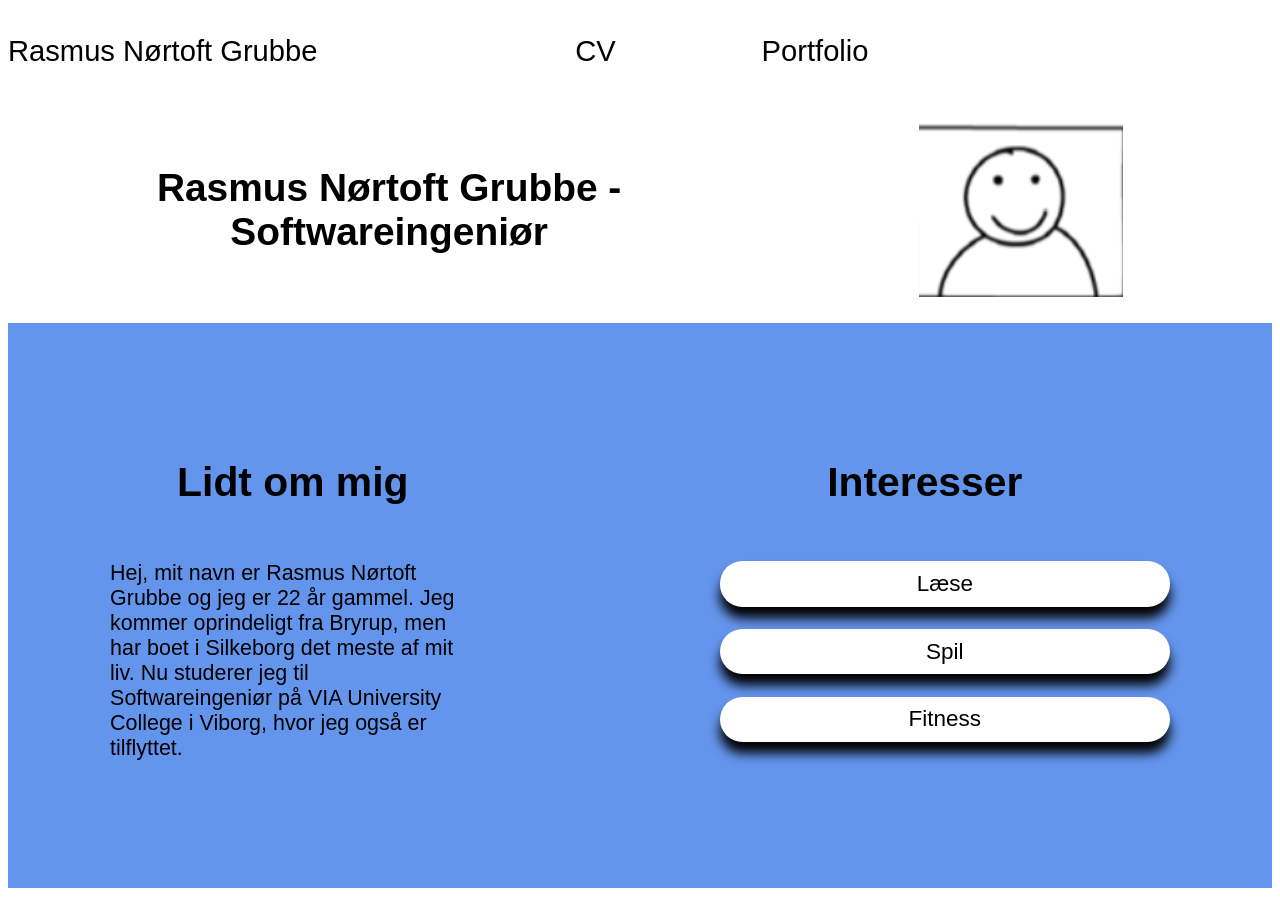
<file: index.html>
<!doctype html>
<html lang="en">
  <head>
    <meta charset="UTF-8" />
    <meta name="viewport" content="width=device-width, initial-scale=1.0" />
    <title>About Me</title>
    <link href="css/styles.css" type="text/css" rel="stylesheet" />
  </head>
  <body>
    <div class="topnavbar">
      <div id="homebutton">
        <a href="index.html">Rasmus Nørtoft Grubbe</a>
      </div>
      <nav>
        <a href="cv.html">CV</a>
        <a href="portfolio.html">Portfolio</a>
      </nav>
    </div>
    <main>
      <div class="pagetop">
        <h1>Rasmus Nørtoft Grubbe -<br />Softwareingeniør</h1>
        <img
          src="images/SelvportrætPlaceholder.png"
          alt="Et billede af mig"
          title="Profilbillede"
        />
      </div>
      <div class="content">
        <section>
          <h2>Lidt om mig</h2>
          <p>
            Hej, mit navn er Rasmus Nørtoft Grubbe og jeg er 22 år gammel. Jeg
            kommer oprindeligt fra Bryrup, men har boet i Silkeborg det meste af
            mit liv. Nu studerer jeg til Softwareingeniør på VIA University
            College i Viborg, hvor jeg også er tilflyttet.
          </p>
        </section>
        <section>
          <h2>Interesser</h2>
          <ul id="interesser">
            <li>Læse</li>
            <li>Spil</li>
            <li>Fitness</li>
            </li>
          </ul>
        </section>
      </div>
    </main>
  </body>
</html>
</file>
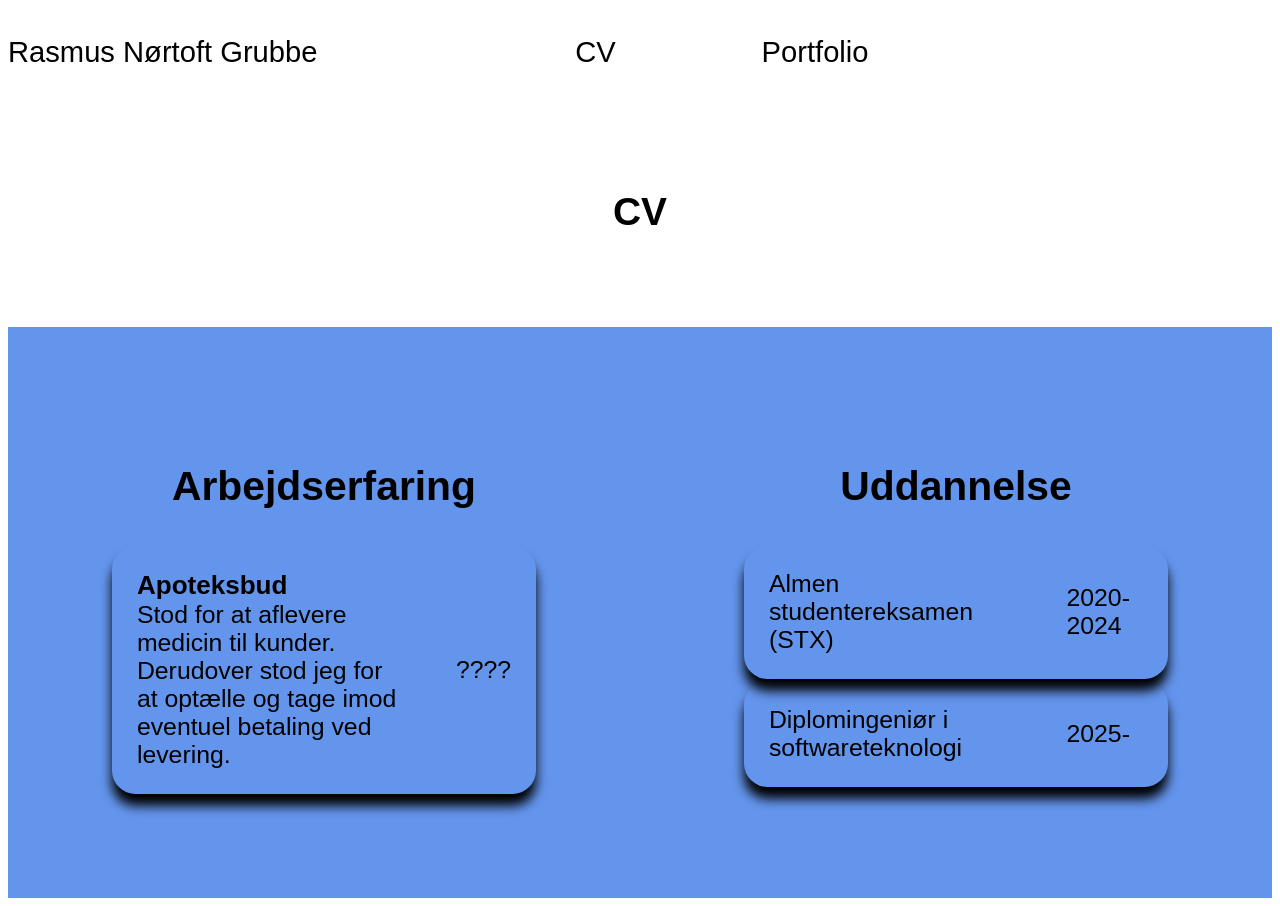
<file: cv.html>
<!doctype html>
<html lang="en">
  <head>
    <meta charset="UTF-8" />
    <meta name="viewport" content="width=device-width, initial-scale=1.0" />
    <title>CV</title>
    <link href="css/styles.css" type="text/css" rel="stylesheet" />
  </head>
  <body>
    <div class="topnavbar">
      <div id="homebutton">
        <a href="index.html">Rasmus Nørtoft Grubbe</a>
      </div>
      <nav>
        <a href="cv.html">CV</a>
        <a href="portfolio.html">Portfolio</a>
      </nav>
    </div>
    <main id="cvmain">
      <div class="pagetop">
        <h1>CV</h1>
      </div>
      <div class="content">
        <section>
          <h2>Arbejdserfaring</h2>
          <table>
            <tr>
              <td>
                <b>Apoteksbud</b> <br />
                Stod for at aflevere medicin til kunder. Derudover stod jeg for
                at optælle og tage imod eventuel betaling ved levering.
              </td>
              <td>????</td>
            </tr>
          </table>
        </section>
        <section>
          <h2>Uddannelse</h2>
          <table>
            <tr>
              <td>Almen studentereksamen (STX)</td>
              <td>2020-2024</td>
            </tr>
            <tr>
              <td>Diplomingeniør i softwareteknologi</td>
              <td>2025-</td>
            </tr>
          </table>
        </section>
      </div>
    </main>
  </body>
</html>
</file>
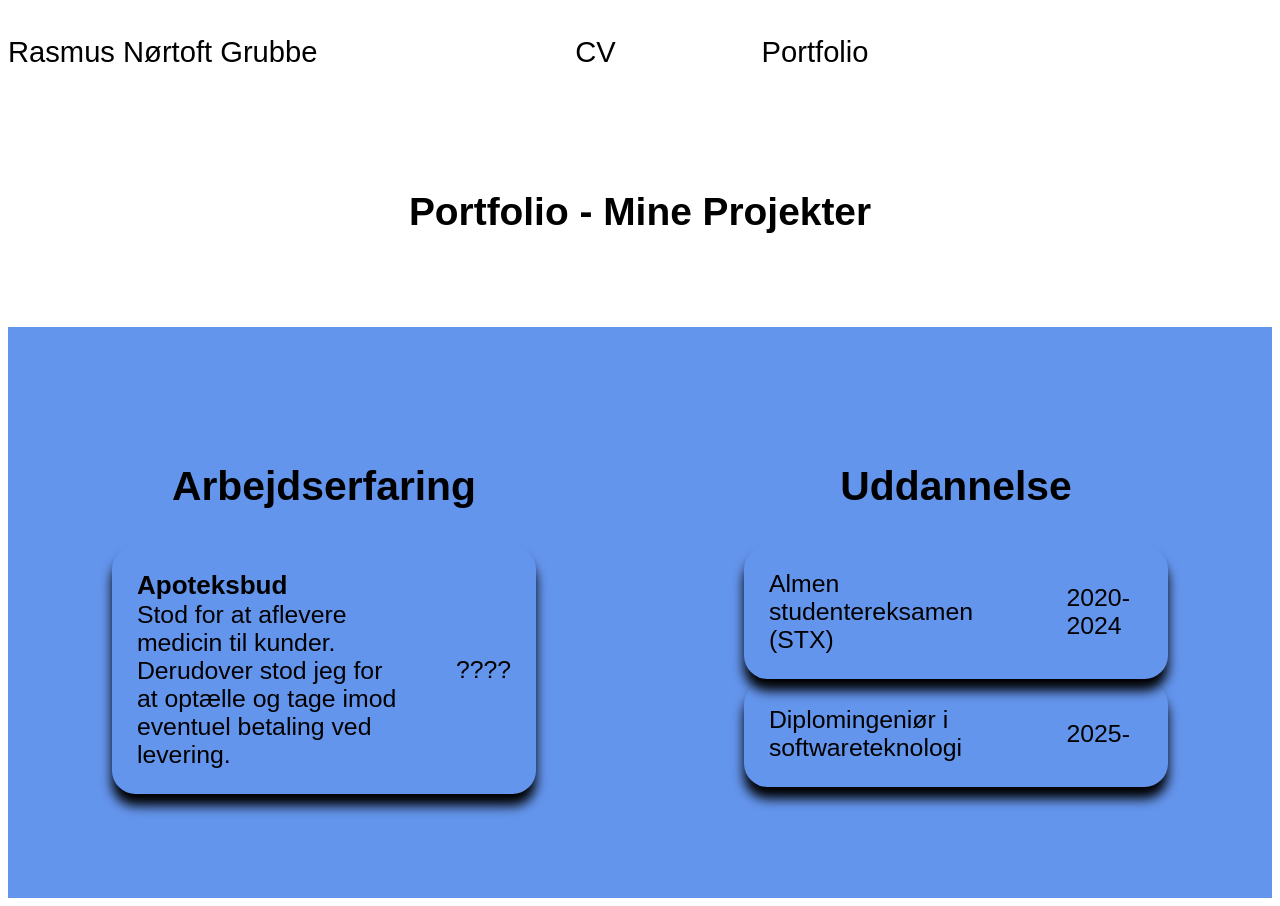
<file: portfolio.html>
<!doctype html>
<html lang="en">
  <head>
    <meta charset="UTF-8" />
    <meta name="viewport" content="width=device-width, initial-scale=1.0" />
    <title>Portfolio</title>
    <link href="css/styles.css" type="text/css" rel="stylesheet" />
  </head>
  <body>
    <div class="topnavbar">
      <div id="homebutton">
        <a href="index.html">Rasmus Nørtoft Grubbe</a>
      </div>
      <nav>
        <a href="cv.html">CV</a>
        <a href="portfolio.html">Portfolio</a>
      </nav>
    </div>
    <main id="cvmain">
      <div class="pagetop">
        <h1>Portfolio - Mine Projekter</h1>
      </div>
      <div class="content">
        <section>
          <h2>Arbejdserfaring</h2>
          <table>
            <tr>
              <td>
                <b>Apoteksbud</b> <br />
                Stod for at aflevere medicin til kunder. Derudover stod jeg for
                at optælle og tage imod eventuel betaling ved levering.
              </td>
              <td>????</td>
            </tr>
          </table>
        </section>
        <section>
          <h2>Uddannelse</h2>
          <table>
            <tr>
              <td>Almen studentereksamen (STX)</td>
              <td>2020-2024</td>
            </tr>
            <tr>
              <td>Diplomingeniør i softwareteknologi</td>
              <td>2025-</td>
            </tr>
          </table>
        </section>
      </div>
    </main>
  </body>
</html>
</file>
<file: css/styles.css>
* {
  box-sizing: border-box;
  font-size: 100%;
  color: black;
  background-color: transparent;
  font-family: "Gill Sans", "Gill Sans MT", Calibri, "Trebuchet MS", sans-serif;
  font-size: 1.05em;
}

body {
  display: grid;
  padding: 0 auto 0 auto;
  grid-template-columns: 1fr;
  grid-template-rows: 10% 90%;
  background-color: white;
}

h1 {
  font-size: 2em;
  text-align: center;
}

h2 {
  font-size: 2em;
}

.topnavbar {
  display: grid;
  grid-template-columns: 1fr 2fr;
}

#homebutton,
.topnavbar nav {
  display: flex;
  align-items: center;
  flex-direction: row;
  justify-content: flex-start;
  text-decoration: none;
  background-color: transparent;
}

main {
  display: grid;
  grid-template-columns: 1fr;
  grid-template-rows: 1fr 2fr;
}

.pagetop {
  display: flex;
  flex-direction: row;
  justify-content: space-around;
  align-items: center;
}

#homebutton a {
  background-color: transparent;
  text-decoration: none;
  font-family: Impact, Haettenschweiler, "Arial Narrow Bold", sans-serif;
  font-size: 1.5em;
}

.topnavbar nav a {
  text-decoration: none;
  margin-left: 5em;
  font-size: 1.5em;
}

img {
  height: auto;
  width: fit-content;
}

.content {
  display: grid;
  grid-template-columns: 1fr 1fr;
  background-color: cornflowerblue;
}

section {
  display: flex;
  align-items: center;
  flex-direction: column;
  padding: 5em;
}

#interesser {
  list-style: none;
}

#interesser li {
  display: flex;
  align-items: center;
  justify-content: center;
  background-color: white;
  margin-bottom: 1em;
  width: 20em;
  height: 2em;
  box-shadow: 0em 0.5em 0.5em #000000;
  border-radius: 1em;
}

td {
  padding: 1em;
}

tr {
  width: 20em;
  height: 2em;
  box-shadow: 0em 0.5em 0.5em #000000;
  border-radius: 1em;
}
</file>
